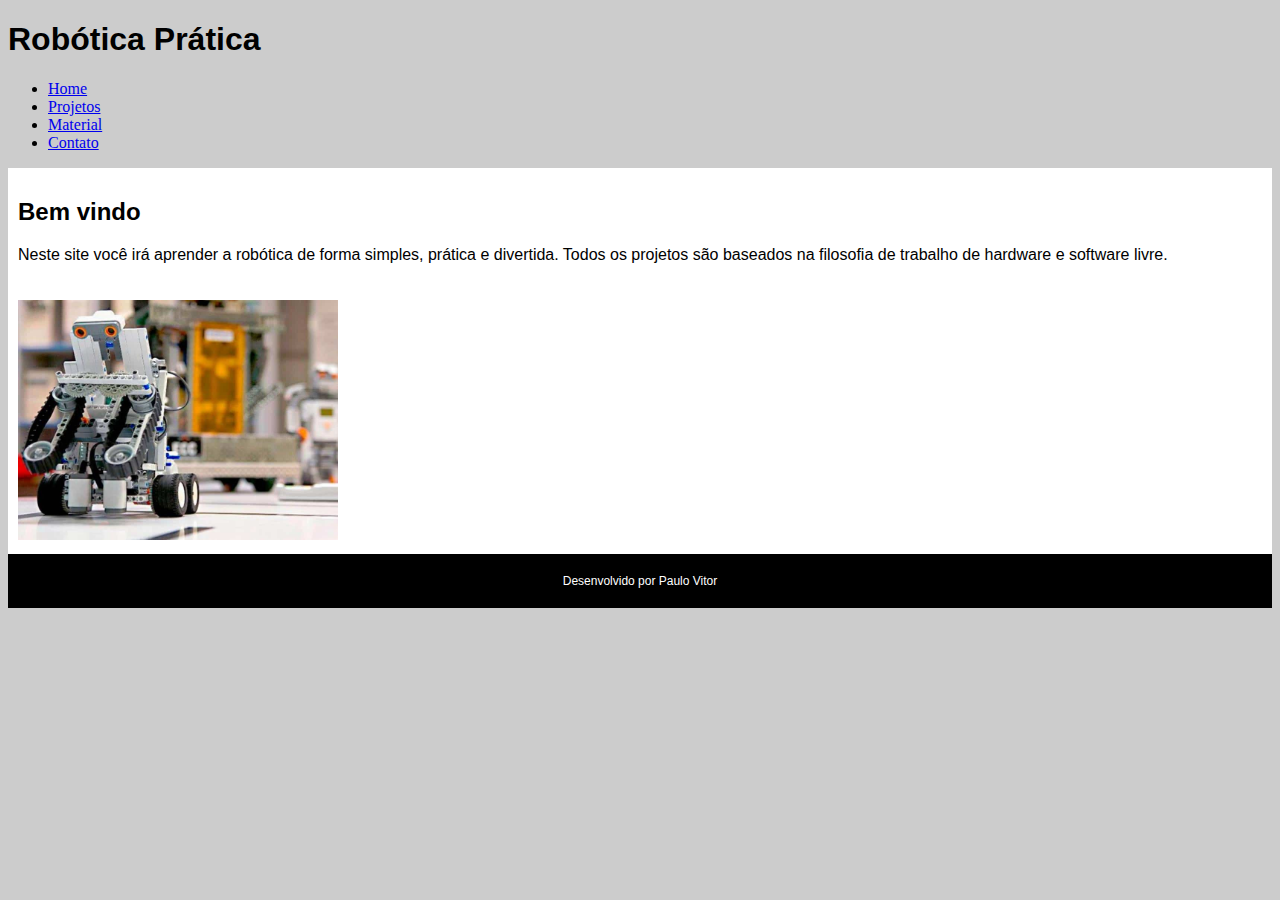
<file: vitor/index.html>
<!DOCTYPE html>
<html lang="pt-br">

<head>
<meta charset="utf-8">
<title>Home - Vitor</title>
<meta name="description" content="Blog do vitor. Conteudos nas áreas de programção, robótica, redes, etc">
<link rel="stylesheet" type="text/css" href="css/style.css">
<link rel="icon" href="https://simpleicons.org/icons/nestjs.svg">
</head>

<body>
    <header>
        <h1>Robótica Prática</h1>
    </header>
    
    <nav>
        <ul>
            <li><a href="index.html">Home</a></li>
            <li><a href="projeto.html">Projetos</a></li>
            <li><a href="material.html">Material</a></li>
            <li><a href="contato.html">Contato</a></li>
        </ul>
    </nav>

    
    <section>
        <h2>Bem vindo</h2>
        <p>Neste site você irá aprender a robótica de forma simples, prática e divertida. Todos os projetos são baseados na filosofia de trabalho de hardware e software livre.</p>
    </section>

    <section>
        <img id="imagem-robo" src="img/robotica.jpg" alt="Robô se">
    </section>
    
    
    <footer>
        <p>Desenvolvido por Paulo Vitor</p>
    </footer>
</body>

</html>
</file>
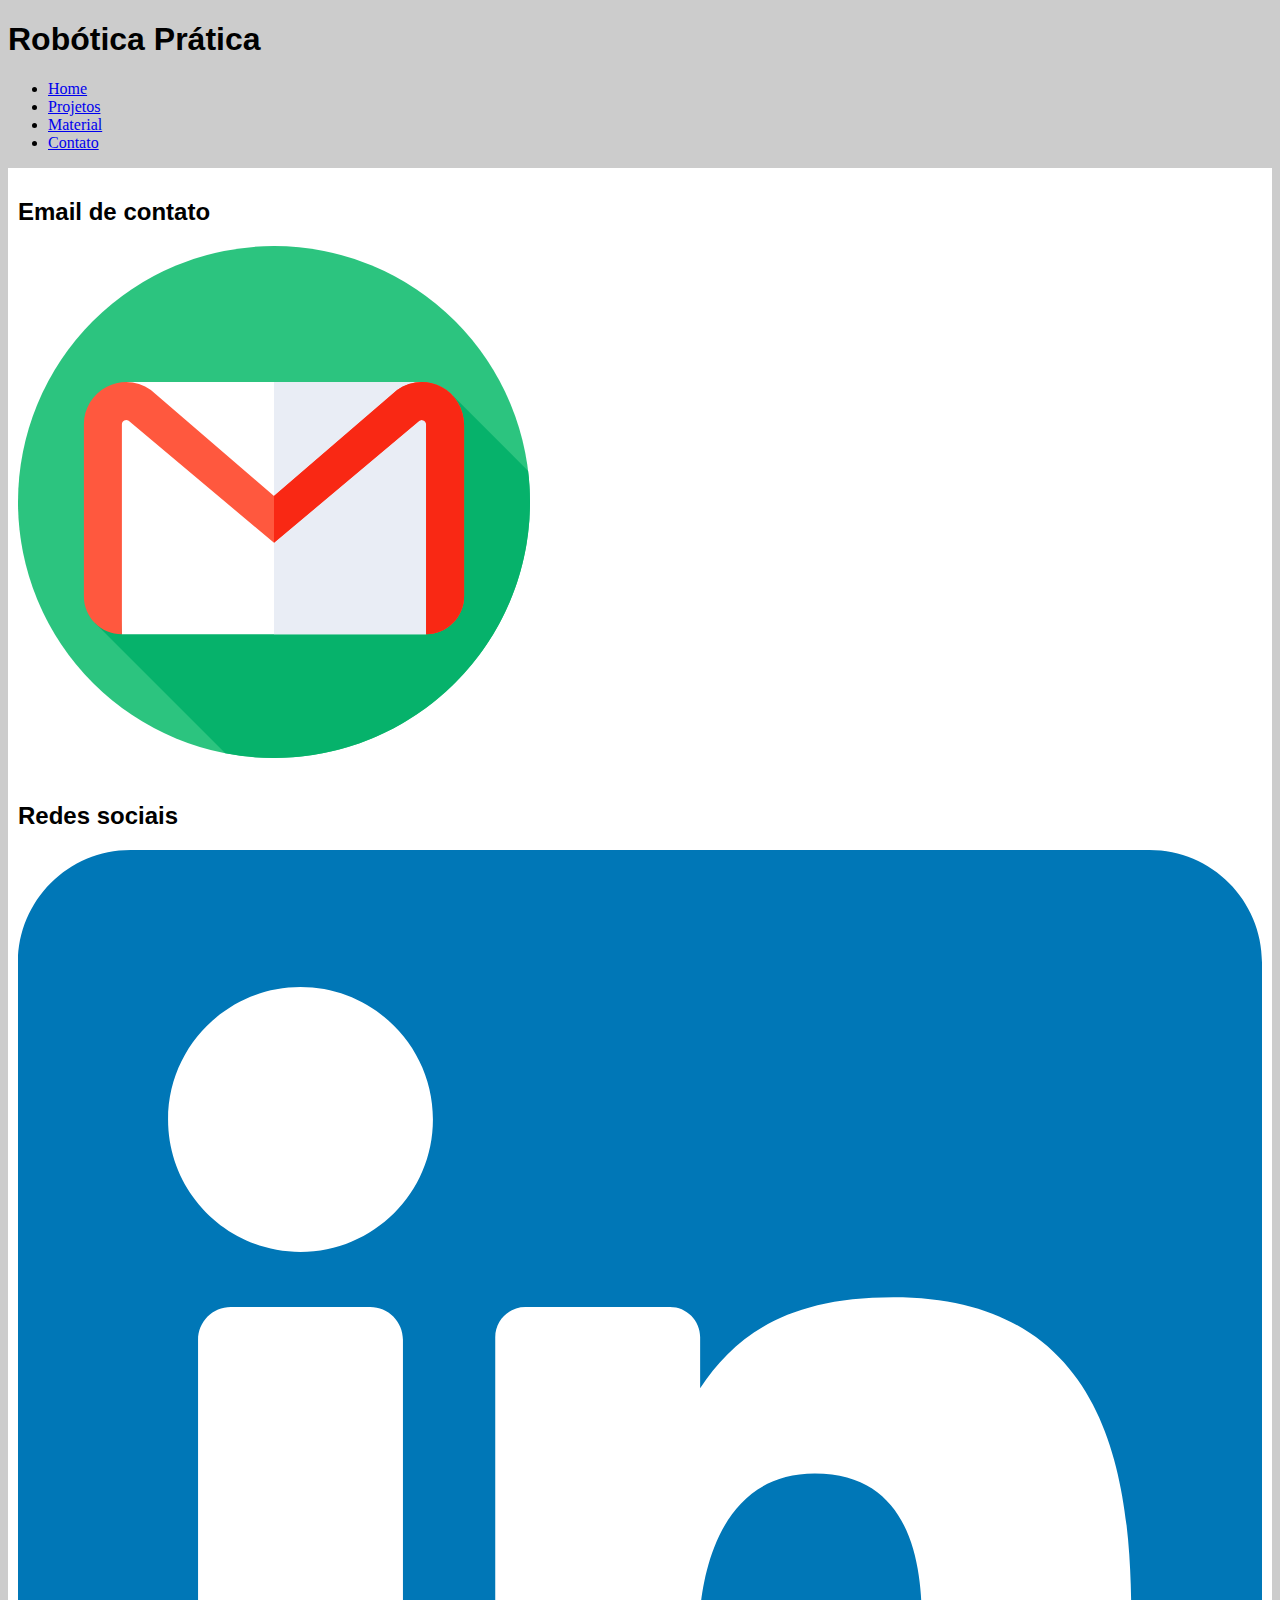
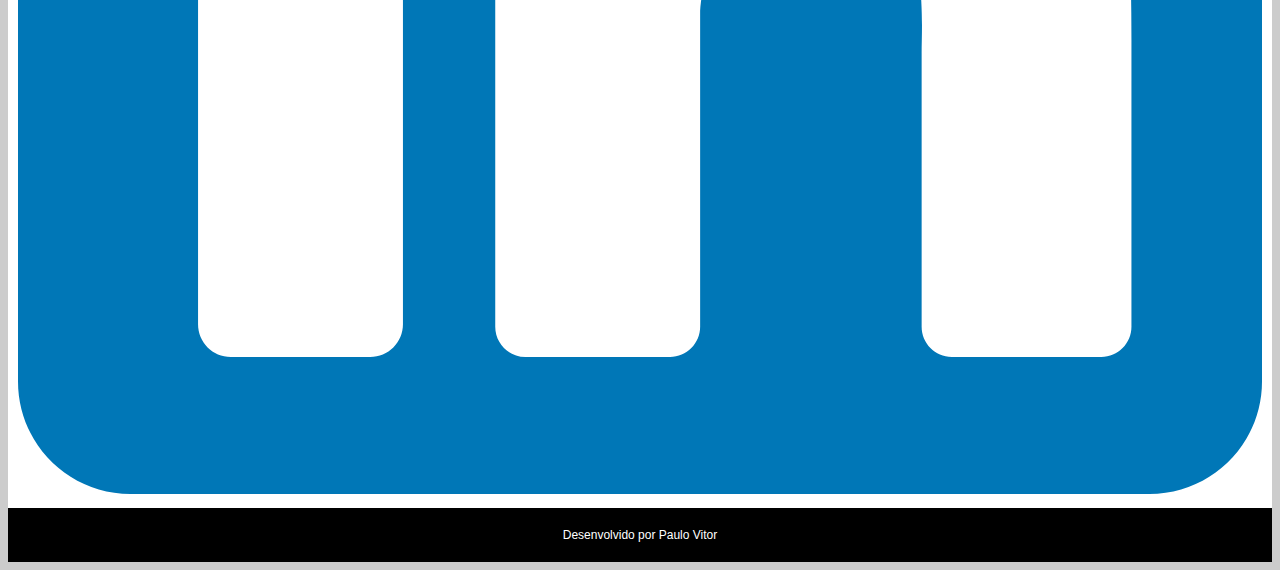
<file: vitor/contato.html>
<!DOCTYPE html>
<html lang="pt-br">

<head>
<meta charset="utf-8">
<title>Contato - Vitor</title>
<meta name="description" content="Email de contato e redes sociais">
<link rel="stylesheet" type="text/css" href="css/style.css">
<link rel="icon" href="https://simpleicons.org/icons/nestjs.svg">
</head>

<body>
    <header>
        <h1>Robótica Prática</h1>
    </header>
    
    <nav>
        <ul>
            <li><a href="index.html">Home</a></li>
            <li><a href="projeto.html">Projetos</a></li>
            <li><a href="material.html">Material</a></li>
            <li><a href="contato.html">Contato</a></li>
        </ul>
    </nav>

    
    <section>
        <h2>Email de contato</h2>
        <a href="mailto:paulovitorpereira@outlook.com.br">
            <img src="img/email.svg" alt="Email do professor" title="Email">
        </a>
    </section>

    <section>
        <h2>Redes sociais</h2>
        <a href="https://www.linkedin.com/in/paulovitorpereiraprogramador" target="_blank">
            <img src="img/linkedin.svg" alt="Linkedin" title="linkedin">
        </a>
    </section>
    
    
    <footer>
        <p>Desenvolvido por Paulo Vitor</p>
    </footer>
</body>

</html>
</file>
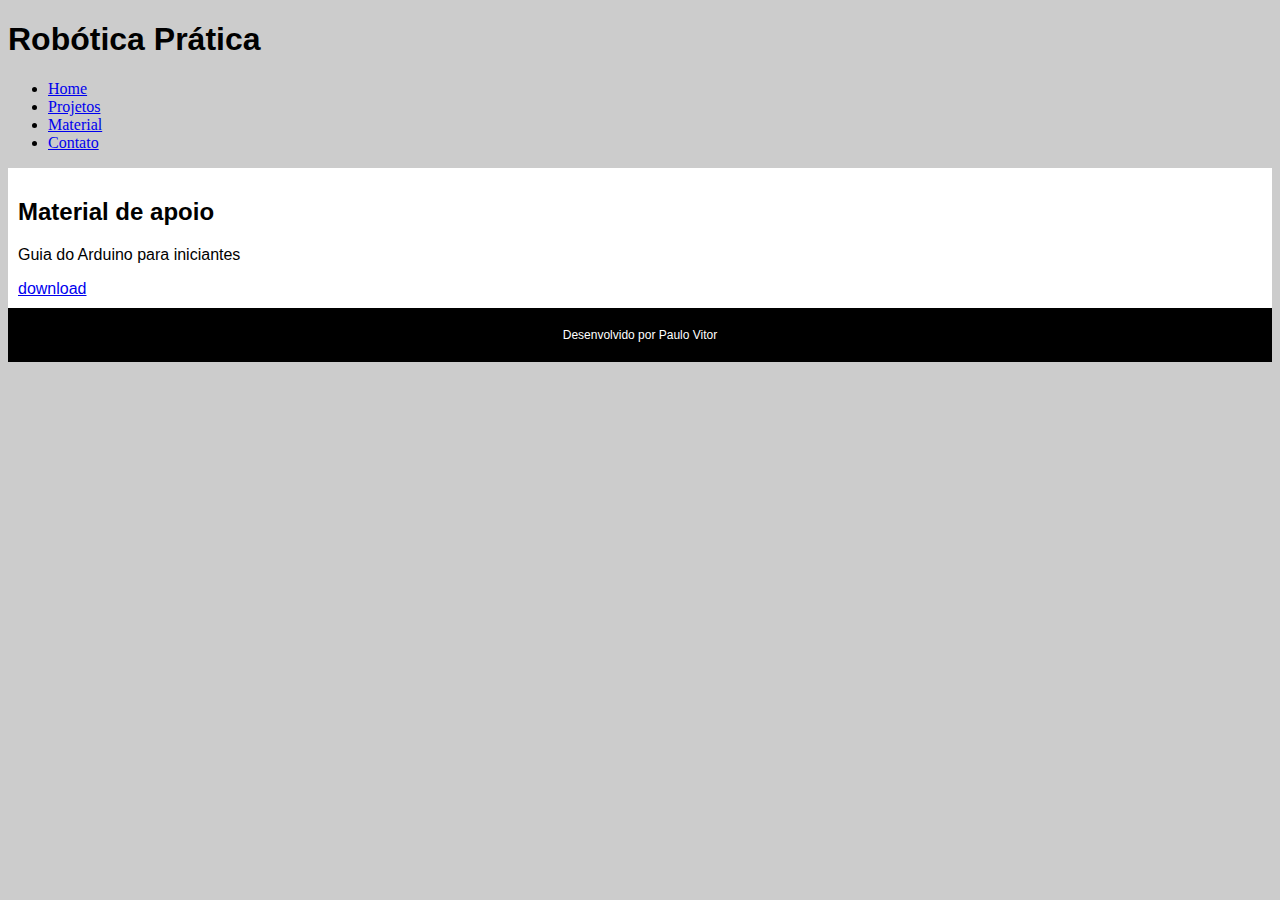
<file: vitor/material.html>
<!DOCTYPE html>
<html lang="pt-br">

<head>
<meta charset="utf-8">
<title>Material - Vitor</title>
<meta name="description" content="Blog do vitor. Conteudos nas áreas de programção, robótica, redes, etc">
<link rel="stylesheet" type="text/css" href="css/style.css">
<link rel="icon" href="https://simpleicons.org/icons/nestjs.svg">
</head>

<body>
    <header>
        <h1>Robótica Prática</h1>
    </header>
    
    <nav>
        <ul>
            <li><a href="index.html">Home</a></li>
            <li><a href="projeto.html">Projetos</a></li>
            <li><a href="material.html">Material</a></li>
            <li><a href="contato.html">Contato</a></li>
        </ul>
    </nav>

    
    <section>
        <h2>Material de apoio</h2>
        <p>Guia do Arduino para iniciantes</p>
        <a href="guia.pdf" target="_blank">download</a> 
    </section>
    
    
    <footer>
        <p>Desenvolvido por Paulo Vitor</p>
    </footer>
</body>

</html>
</file>
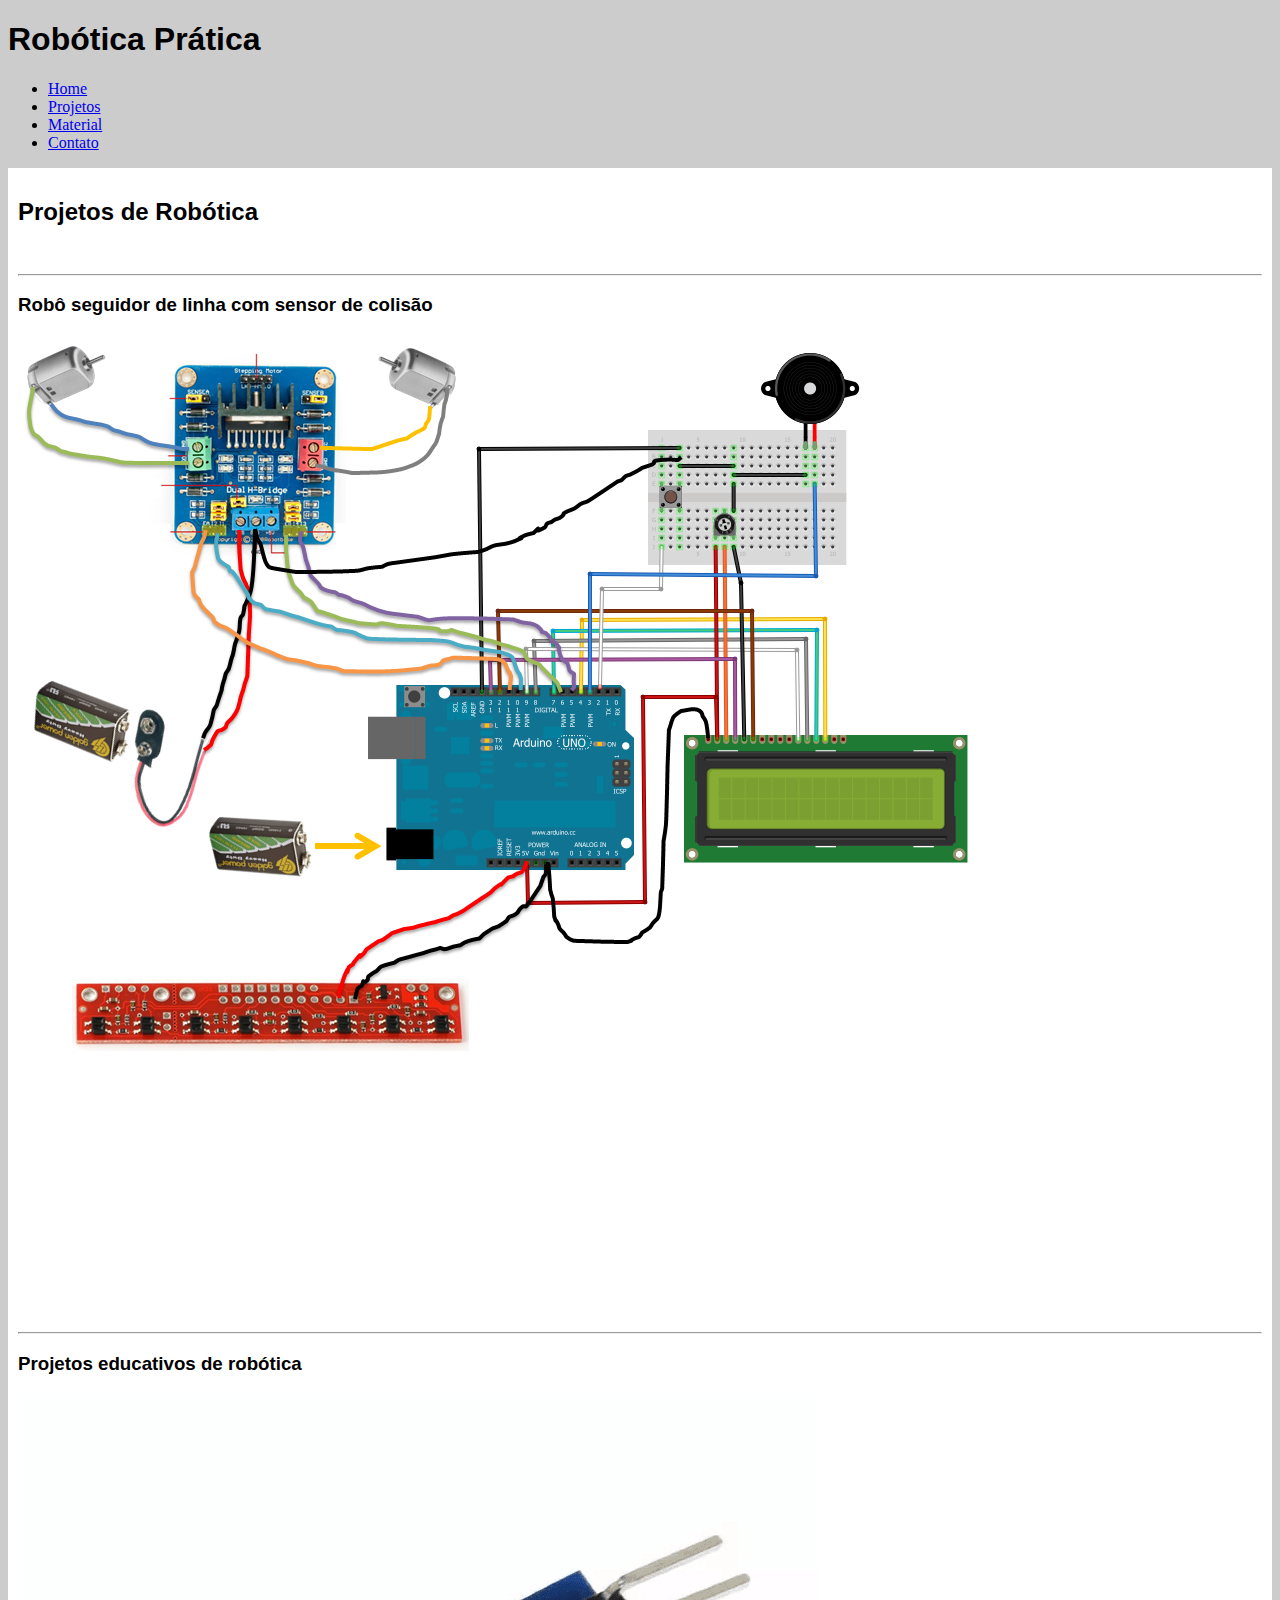
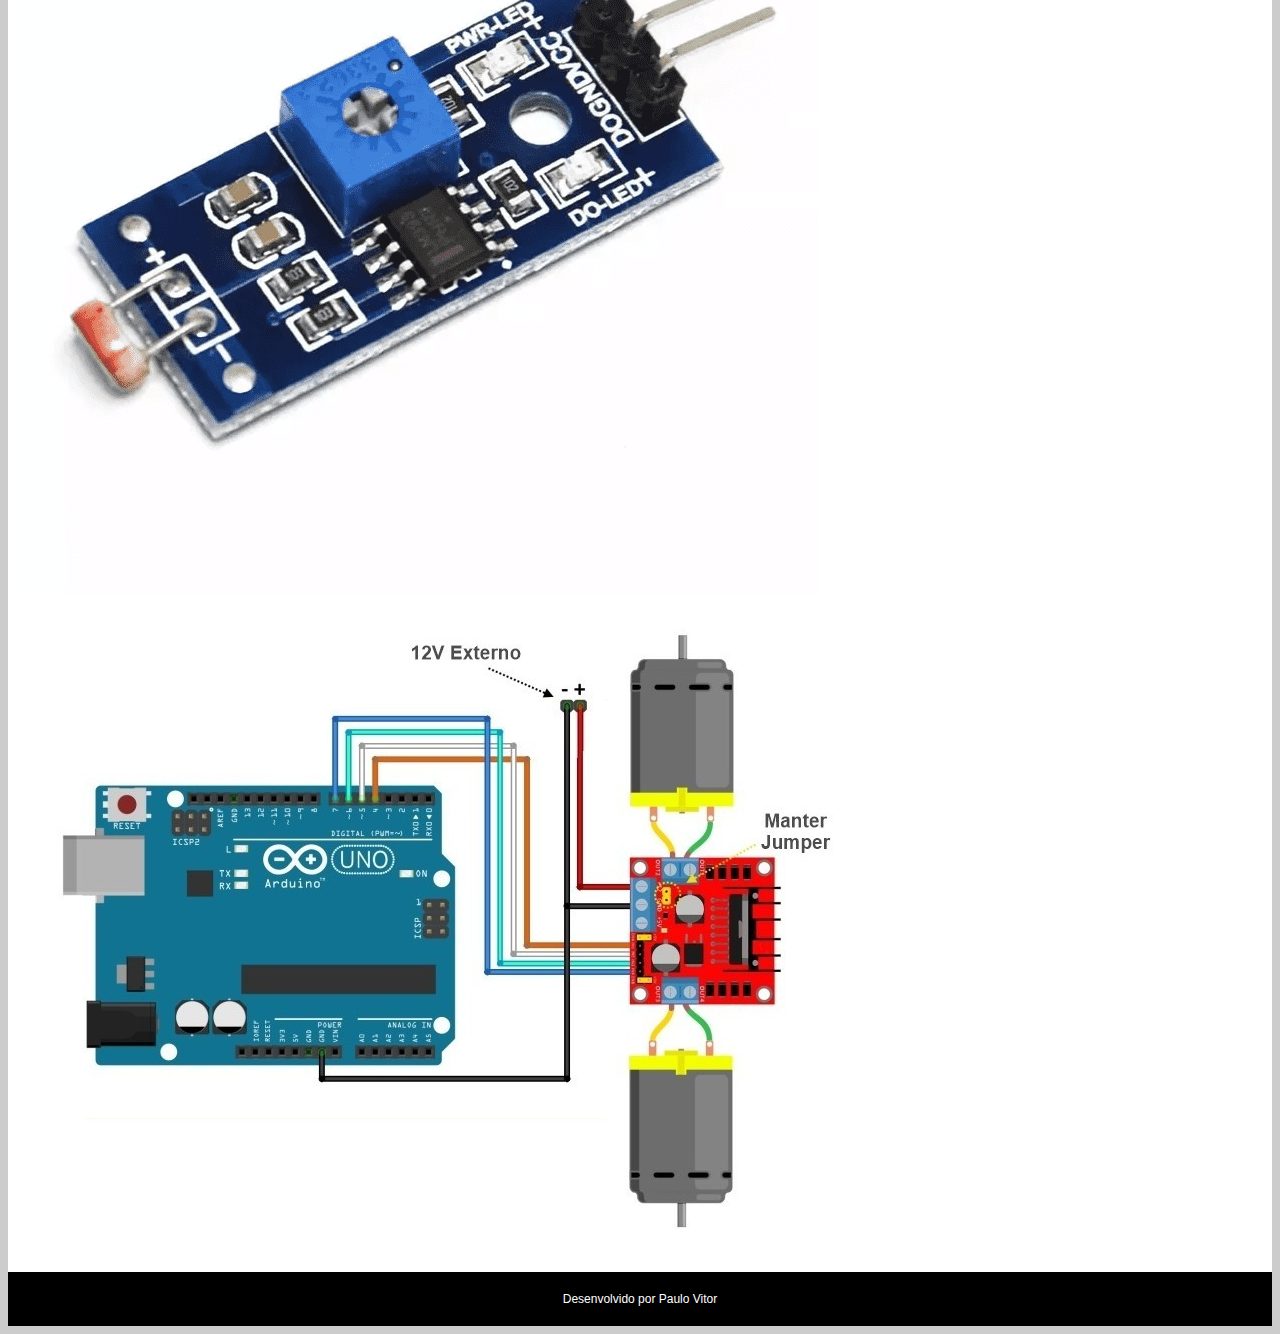
<file: vitor/projeto.html>
<!DOCTYPE html>
<html lang="pt-br">

<head>
<meta charset="utf-8">
<title>Projetos - Vitor</title>
<meta name="description" content="Blog do vitor. Conteudos nas áreas de programção, robótica, redes, etc">
<link rel="stylesheet" type="text/css" href="css/style.css">
<link rel="icon" href="https://simpleicons.org/icons/nestjs.svg">
</head>

<body>
    <header>
        <h1>Robótica Prática</h1>
    </header>
    
    <nav>
        <ul>
            <li><a href="index.html">Home</a></li>
            <li><a href="projeto.html">Projetos</a></li>
            <li><a href="material.html">Material</a></li>
            <li><a href="contato.html">Contato</a></li>
        </ul>
    </nav>

    
    <section>
        <h2>Projetos de Robótica</h2>
    </section>

    <section>
        <hr>
        <h3>Robô seguidor de linha com sensor de colisão</h3>
        <img src="img/diagrama.png" alt="diagrama de montagem do robô" title="diagrama">

        <iframe width="320" height="240" src="https://www.youtube.com/embed/RYBjpiHnP74" frameborder="0" allow="accelerometer; autoplay; encrypted-media; gyroscope; picture-in-picture" allowfullscreen></iframe>
    </section>

    <section>
        <hr>
        <h3>Projetos educativos de robótica</h3>
        <img src="img/sensor.png" alt="sensor de luz" title="sensor">
        <img src="img/ponteh.jpg" alt="ponte h" title="ponte">
    </section>
    
    
    <footer>
        <p>Desenvolvido por Paulo Vitor</p>
    </footer>
</body>

</html>
</file>
<file: vitor/css/style.css>
body {
    background-color: #CCCCCC;
}

h1,h2,h3 {
    font-family: Verdana, Tahoma, sans-serif;
}

section {
    background-color: #FFFFFF;
    font-family: Arial, sans-serif;
    padding: 10px;
}

footer {
    background-color: black;
    color: #FFFFFF;
    font-family: Verdana, sans-serif;
    font-size: 12px;
    text-align: center;
    padding: 8px;
}

#imagem-robo {
    width: 320px;
    height: 240px;
}
</file>
